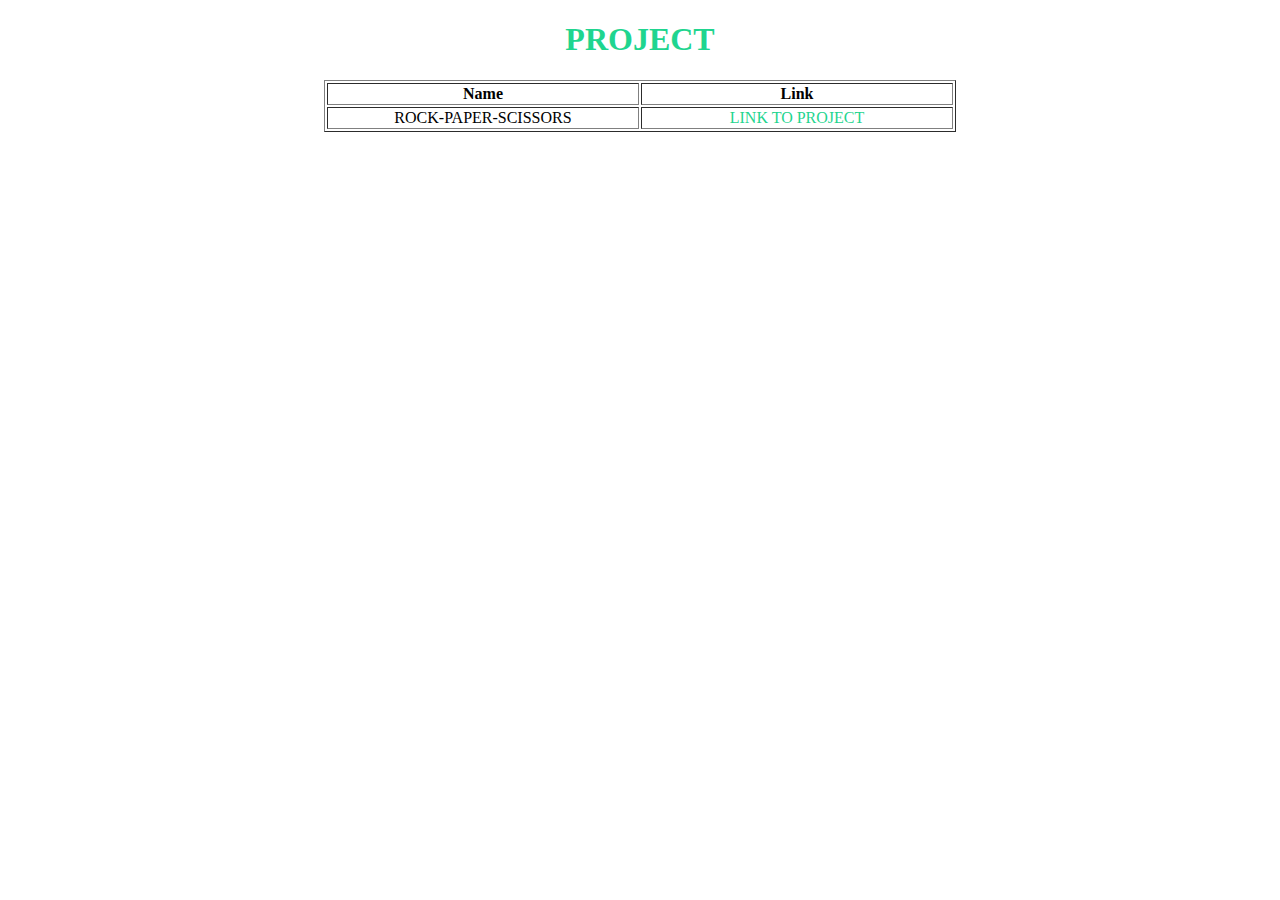
<file: index.html>
<!DOCTYPE html>
<html lang="en">
<head>
    <meta charset="UTF-8">
    <meta name="viewport" content="width=device-width, initial-scale=1.0">
    <title>ROCK-PAPER-SCISSORS</title>
    <style>
        table{
            width:50%;
        }
        th{
            width: 100px;
        }
        tr {
            text-align:center;
        }
        a {
            text-decoration:none;
            color:rgb(31, 213, 143);
        }
    </style>
</head>
<body>
    <h1 style="text-align:center; color:rgb(31, 213, 143)"> PROJECT</h1>
    <table border="1px" align="center">
        <tr>
            <th>Name</th>
            <th>Link</th>
        </tr>
        <tr>
            <td >ROCK-PAPER-SCISSORS</td>
            <td><a href="./ROCK PAPER SCISSORS.html" target="_blank"> LINK TO PROJECT</a></td>
        </tr>
    </table>
    
</body>
</html>
</file>
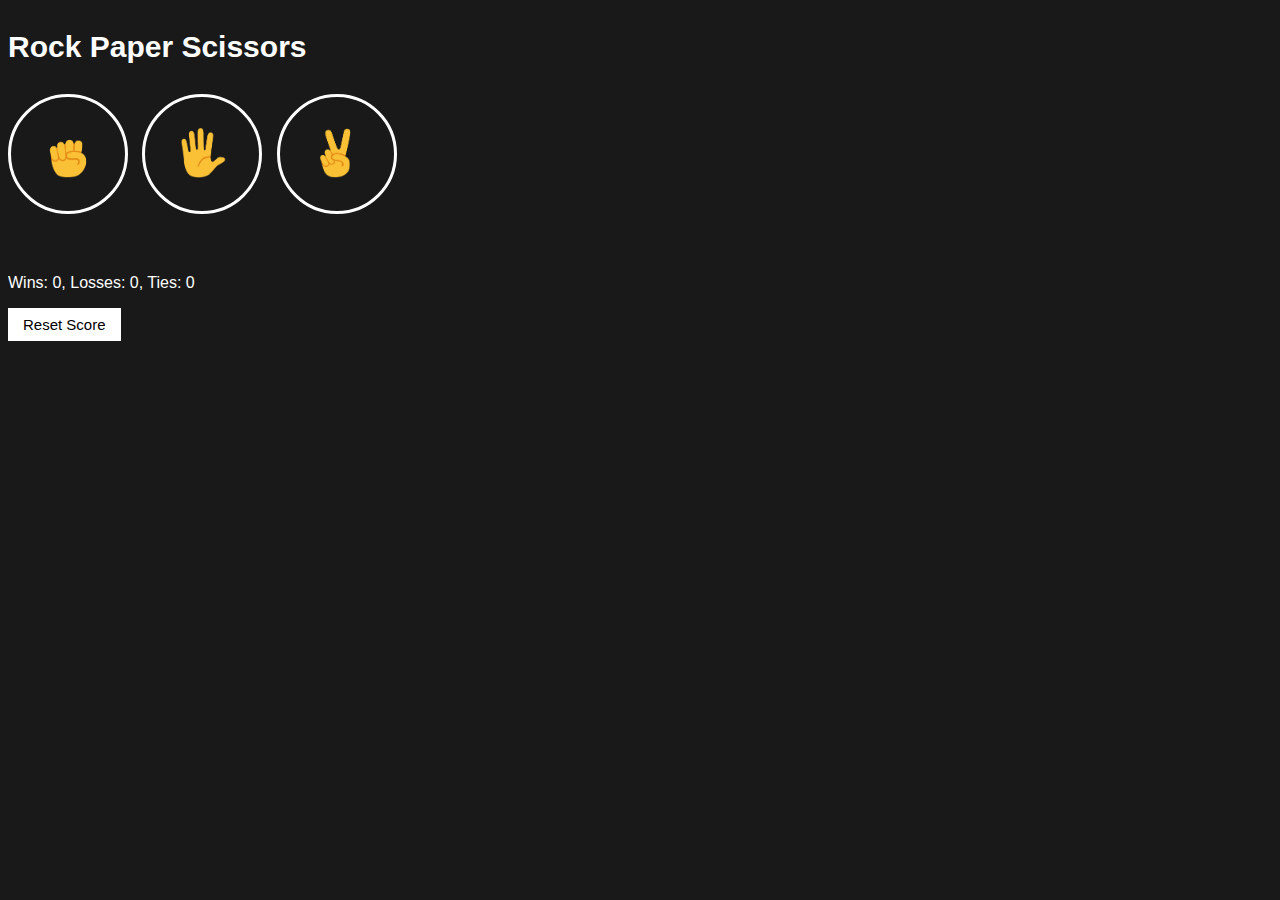
<file: Rock Paper Scissors.html>
<!DOCTYPE html>
<html>

<head>
    <title>Rock Paper Scissors</title>
    <link rel="stylesheet" href="styles.css">
</head>

<body>
    <p class="title">Rock Paper Scissors</p>
    <button onclick="
      playGame('rock');
    " class="move-button"><img src="./img/rock-emoji.png" class="move-icon"></button>

    <button onclick="
      playGame('paper');
    " class="move-button"><img src="./img/paper-emoji.png" class="move-icon"></button>

    <button onclick="
      playGame('scissors');
    " class="move-button"><img src="./img/scissors-emoji.png" class="move-icon"></button>

    <p class="js-result result"></p>
    <p class="js-moves moves"></p>
    <p class="js-score score"></p>

    <button onclick="
      score.wins = 0;
      score.losses = 0;
      score.ties = 0;
      localStorage.removeItem('score');
      updateScoreElement();
    " class="reset-score-button">Reset Score</button>

    <script src="rps.js"></script>
</body>

</html>
</file>
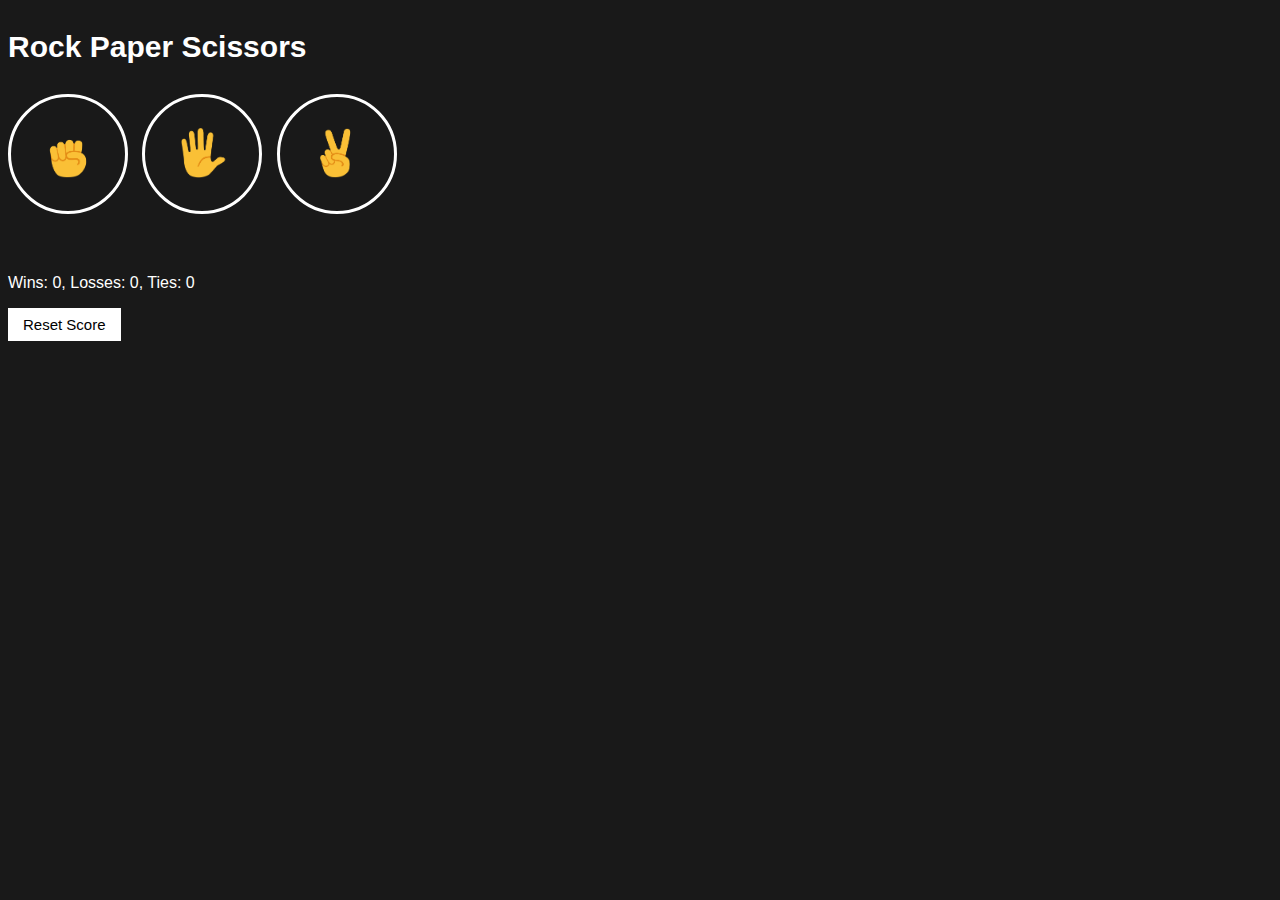
<file: ROCK PAPER SCISSORS.html>
<!DOCTYPE html>
<html>

<head>
    <title>Rock Paper Scissors</title>
    <link rel="stylesheet" href="index.css">
</head>

<body>
    <p class="title">Rock Paper Scissors</p>
    <button onclick="
      playGame('rock');
    " class="move-button"><img src="./img/rock-emoji.png" class="move-icon"></button>

    <button onclick="
      playGame('paper');
    " class="move-button"><img src="./img/paper-emoji.png" class="move-icon"></button>

    <button onclick="
      playGame('scissors');
    " class="move-button"><img src="./img/scissors-emoji.png" class="move-icon"></button>

    <p class="js-result result"></p>
    <p class="js-moves moves"></p>
    <p class="js-score score"></p>

    <button onclick="
      score.wins = 0;
      score.losses = 0;
      score.ties = 0;
      localStorage.removeItem('score');
      updateScoreElement();
    " class="reset-score-button">Reset Score</button>

    <script src="index.js"></script>
</body>

</html>
</file>
<file: styles.css>
body {
    background-color: rgb(25,25,25);
    color: white;
    font-family: Arial;
}
.title {
    font-size: 30px;
    font-weight: bold;
}
.move-icon{
    height: 50px;
}
.move-button {
    background-color: transparent;
    border: 3px solid white;
    border-radius: 50%;
    width: 120px;
    height: 120px;
    margin-right: 10px;
    cursor: pointer;
}
.result {
    font-size: 25px;
    font-weight: bold;
    margin-top: 50px;
}
.score {
    margin-top: 60px;
}
.reset-score-button {
    background-color: white;
    border: none;
    font-size: 15px;
    padding: 8px 15px;
    cursor: pointer;
}
</file>
<file: index.css>
body {
    background-color: rgb(25,25,25);
    color: white;
    font-family: Arial;
}
.title {
    font-size: 30px;
    font-weight: bold;
}
.move-icon{
    height: 50px;
}
.move-button {
    background-color: transparent;
    border: 3px solid white;
    border-radius: 50%;
    width: 120px;
    height: 120px;
    margin-right: 10px;
    cursor: pointer;
}
.result {
    font-size: 25px;
    font-weight: bold;
    margin-top: 50px;
}
.score {
    margin-top: 60px;
}
.reset-score-button {
    background-color: white;
    border: none;
    font-size: 15px;
    padding: 8px 15px;
    cursor: pointer;
}
</file>
